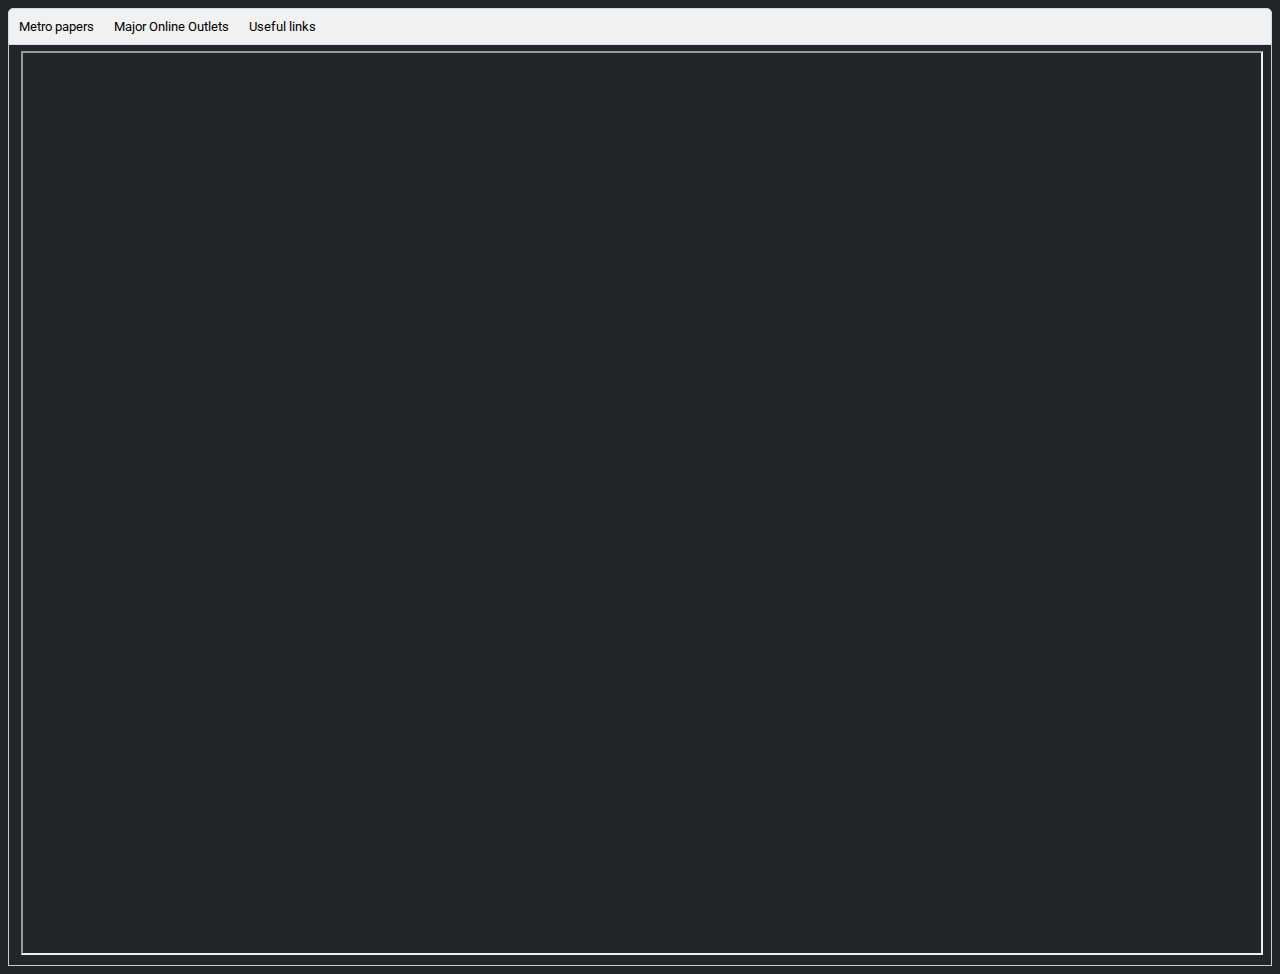
<file: index.html>
<!DOCTYPE html>
<html>
<head>
    <link rel="stylesheet" type="text/css" href="style.css">
    <link href="https://fonts.googleapis.com/css2?family=Roboto:ital,wght@0,100;0,300;1,100&display=swap" rel="stylesheet">
    <title>DB Searches</title>
</head>
<body>
    <div id='container'>
        <div class="tab">
            <button class="tablinks" id='metroTab' data-key='metros'>Metro papers</button>
            <button class="tablinks" id='majorsTab' data-key='majors'>Major Online Outlets</button>
            <button class="tablinks" id='linksTab' data-key='links'>Useful links</button>
        </div>
        <div id='metros' class='tabcontent active' style='display:block;' >
            <iframe src='gsce1.html'></iframe>
        </div>

        <div id='majors' class='tabcontent' >
            <iframe src='gsce2.html'></iframe>
        </div>

        <div id='links' class='tabcontent' >
            <a href='https://www.afr.com/politics/federal'>AFR</a><br>
            <a href='https://www.theaustralian.com.au/nation'>The Australian</a><br>
            <a href='https://www.smh.com.au/politics'>SMH</a><br>
            <a href='https://www.abc.net.au/news/'>ABC</a><br>
            <a href='https://www.sbs.com.au/news/'>SBS</a><br>
            <a href='https://www.theguardian.com/au'>Guardian</a><br>
            <a href='https://github.com/iamadamdev/bypass-paywalls-chrome/blob/master/README.md'>Bypass paywalls</a><br>
            <h4>DFAT links</h4>
            <a href='https://www.afr.com/topic/china-89a'>AFR</a><br>
            <a href='https://www.theaustralian.com.au/world'>The Australian</a><br>
            <a href='https://www.smh.com.au/world'>Sydney Morning Herald</a><br>
            <a href='https://www.theguardian.com/world/all'>Guardian</a><br>
            <a href='https://www.abc.net.au/news/topic/china'>ABC</a><br>
            <a href='https://www.scmp.com/'>SMCP</a><br>
            <a href='https://www.lowyinstitute.org/the-interpreter'>The Interpreter</a><br>
            <a href='https://www.aspistrategist.org.au/posts/'>ASPI Strategist</a><br>
        </div>
    </div>
    <script src="script.js"></script>
</body>
</file>
<file: style.css>
html {
    background-color: #222629;
    font-family: 'Roboto', sans-serif;
}

p {
    font-family: 'Roboto', sans-serif;
}
h1, h2, h3, h4, i, button, div, textarea {
    font-family: 'Roboto', sans-serif;
}

/* Style the tab */
.tab {
  overflow: hidden;
  border: 1px solid #ccc;
  background-color: #f1f1f1;
  border: 1px solid #D2DBED;
  border-top-left-radius: 5px;
  border-top-right-radius: 5px;
}

/* Style the buttons that are used to open the tab content */
.tab button {
  background-color: inherit;
  float: left;
  border: none;
  border-radius: 5px;
  outline: none;
  cursor: pointer;
  padding: 10px;
  transition: 0.3s;
}

/* Change background color of buttons on hover */
.tab button:hover {
  background-color: #ddd;
}

/* Create an active/current tablink class */
.tab button.active {
  background-color: #ccc;
}

/* Style the tab content */
.tabcontent {
  display: none;
  padding: 6px 12px;
  border: 1px solid #ccc;
  border-top: none;
}

#links, a {
  color: white;
}

iframe {
  height: 100vh;
}
</file>
